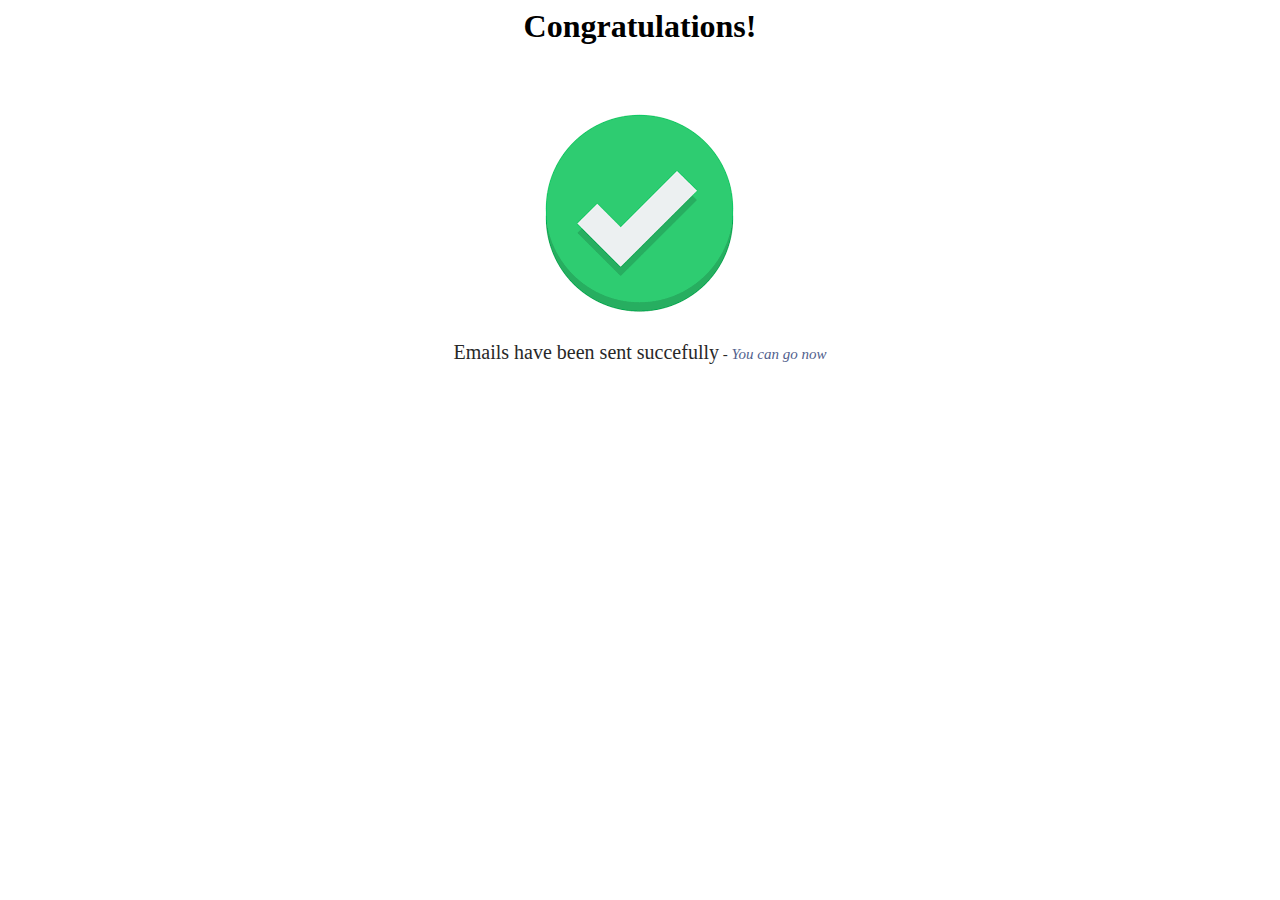
<file: eventManager/templates/confirmation.html>
<h1>Congratulations!</h1>
<title>Congratulations!</title>
<body>
    <div class="image">
      <figure>
         <img src="../static/img/correct.png" >
        
         <p> Emails have been sent succefully<span><a href="">You can go now</a>   </span>     
         </p>
      </figure>
    </div> 
  </body>


  <style type="text/css">
    body{
  text-align:center;
  vertical-align:center;
  
}

.image{
  display:inline-block;
  margin-top:30px;
  transition: all 0.8s;
}

.image:hover{
transform:scale(1.1);
}

.image:hover figcaption{
opacity : 1;
transition: opacity 0.8s;  
}

figure{
  font-family:'Ubuntu';
  font-size:20px;
  color:#282828;
  margin:0;
  margin-bottom:30px;
}




figcaption{
  opacity: 0;
  text-align:center;
}

span{
  font-style:italic;
  font-size:15px;
}
span:before{
content:' - ';
}

a{
  text-decoration:none;
  color:#52618d;
}
</style>
</file>
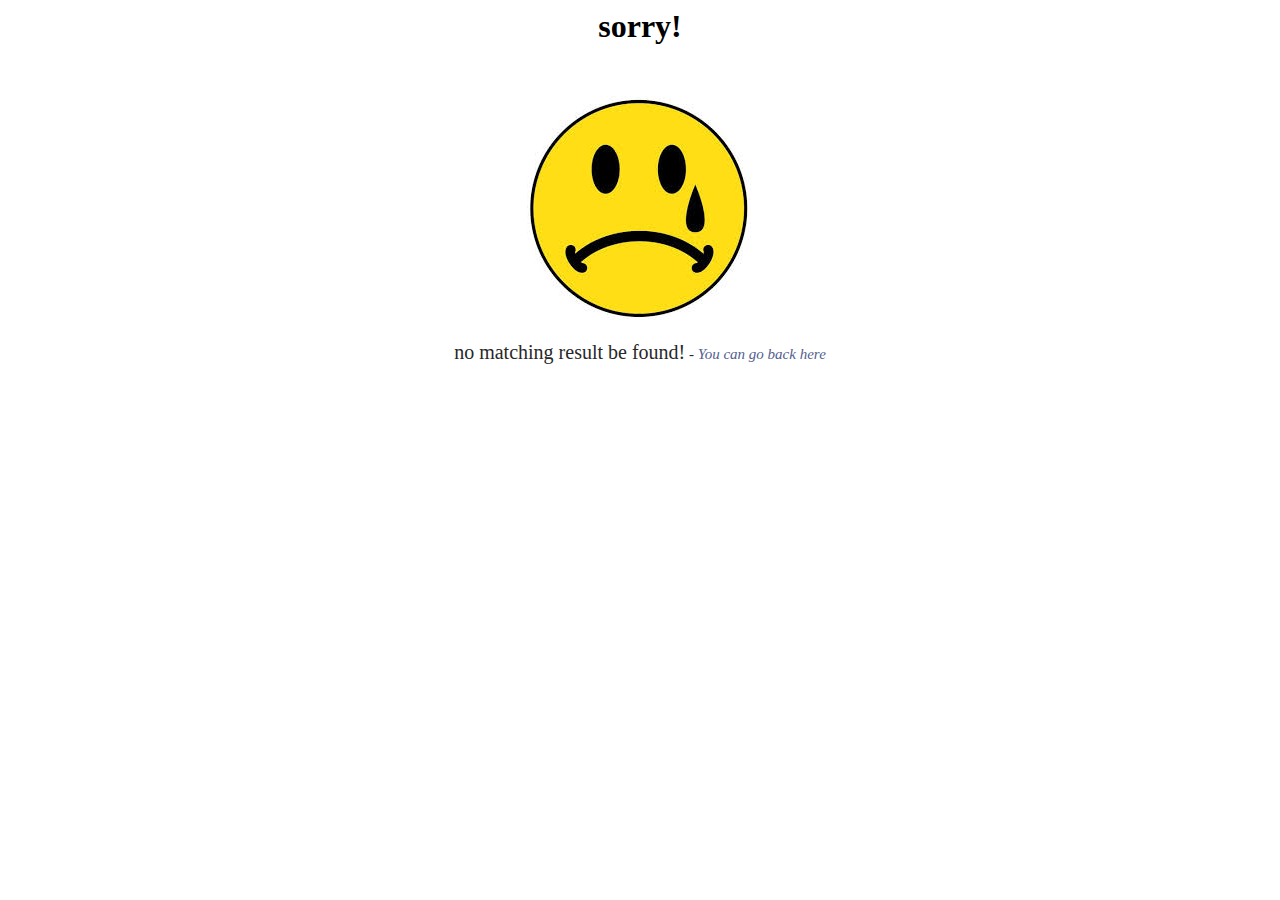
<file: eventManager/templates/no_matching.html>
<h1>sorry!</h1>
<title>no matching!</title>
<body>
    <div class="image">
      <figure>
         <img src="../static/img/no_match.jpg" >
        
         <p> no matching result be found!<span><a href="">You can go back here</a>   </span>     
         </p>
      </figure>
    </div> 
  </body>


  <style type="text/css">
    body{
  text-align:center;
  vertical-align:center;
  
}

.image{
  display:inline-block;
  margin-top:30px;
  transition: all 0.8s;
}

.image:hover{
transform:scale(1.1);
}

.image:hover figcaption{
opacity : 1;
transition: opacity 0.8s;  
}

figure{
  font-family:'Ubuntu';
  font-size:20px;
  color:#282828;
  margin:0;
  margin-bottom:30px;
}




figcaption{
  opacity: 0;
  text-align:center;
}

span{
  font-style:italic;
  font-size:15px;
}
span:before{
content:' - ';
}

a{
  text-decoration:none;
  color:#52618d;
}
</style>
</file>
